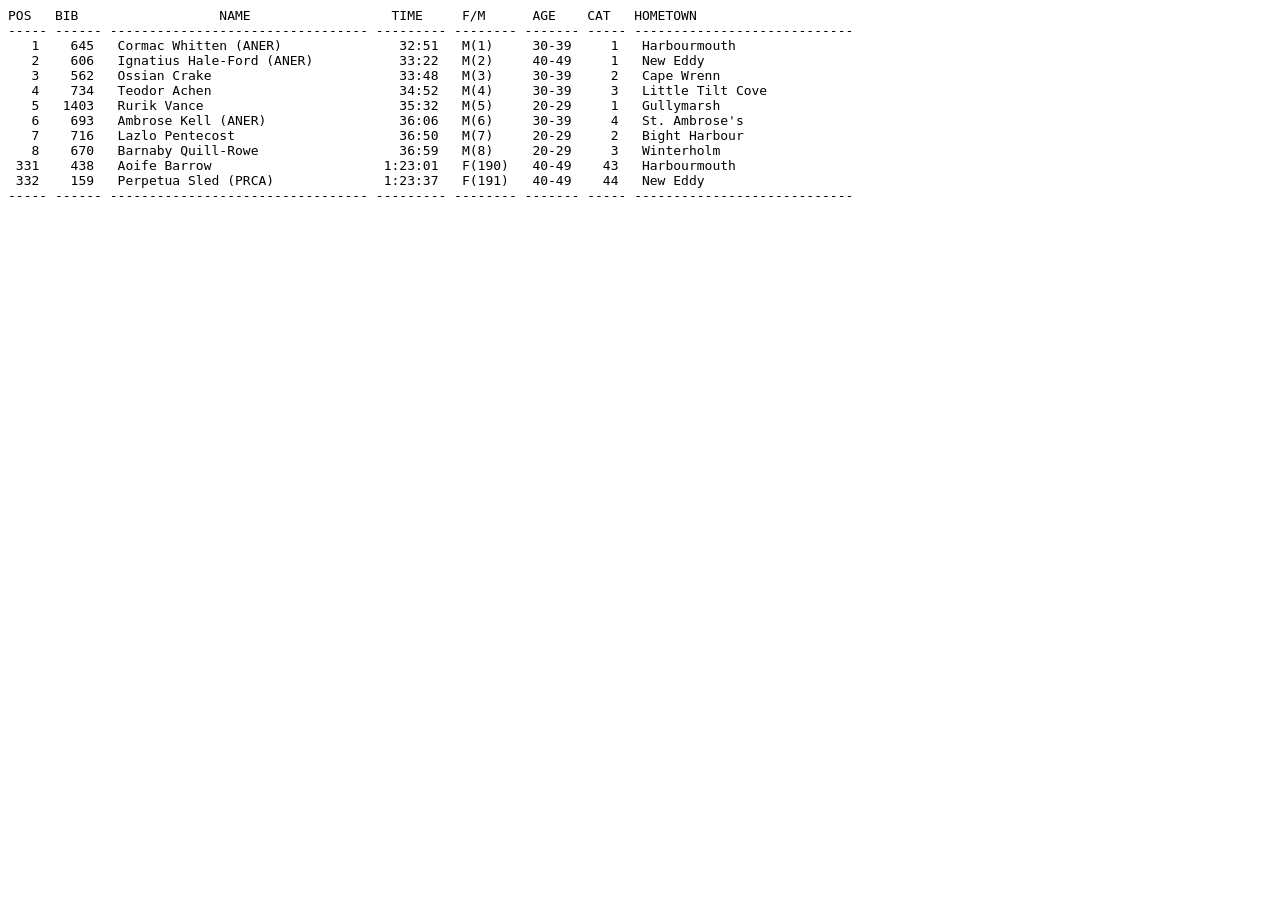
<file: tests/fixtures/results_general.html>
<html><body><pre>POS   BIB                  NAME                  TIME     F/M      AGE    CAT   HOMETOWN                   
----- ------ --------------------------------- --------- -------- ------- ----- ----------------------------
   1    645   Cormac Whitten (ANER)               32:51   M(1)     30-39     1   Harbourmouth
   2    606   Ignatius Hale-Ford (ANER)           33:22   M(2)     40-49     1   New Eddy
   3    562   Ossian Crake                        33:48   M(3)     30-39     2   Cape Wrenn
   4    734   Teodor Achen                        34:52   M(4)     30-39     3   Little Tilt Cove
   5   1403   Rurik Vance                         35:32   M(5)     20-29     1   Gullymarsh
   6    693   Ambrose Kell (ANER)                 36:06   M(6)     30-39     4   St. Ambrose's
   7    716   Lazlo Pentecost                     36:50   M(7)     20-29     2   Bight Harbour
   8    670   Barnaby Quill-Rowe                  36:59   M(8)     20-29     3   Winterholm
 331    438   Aoife Barrow                      1:23:01   F(190)   40-49    43   Harbourmouth
 332    159   Perpetua Sled (PRCA)              1:23:37   F(191)   40-49    44   New Eddy
----- ------ --------------------------------- --------- -------- ------- ----- ----------------------------
</pre></body></html>
</file>
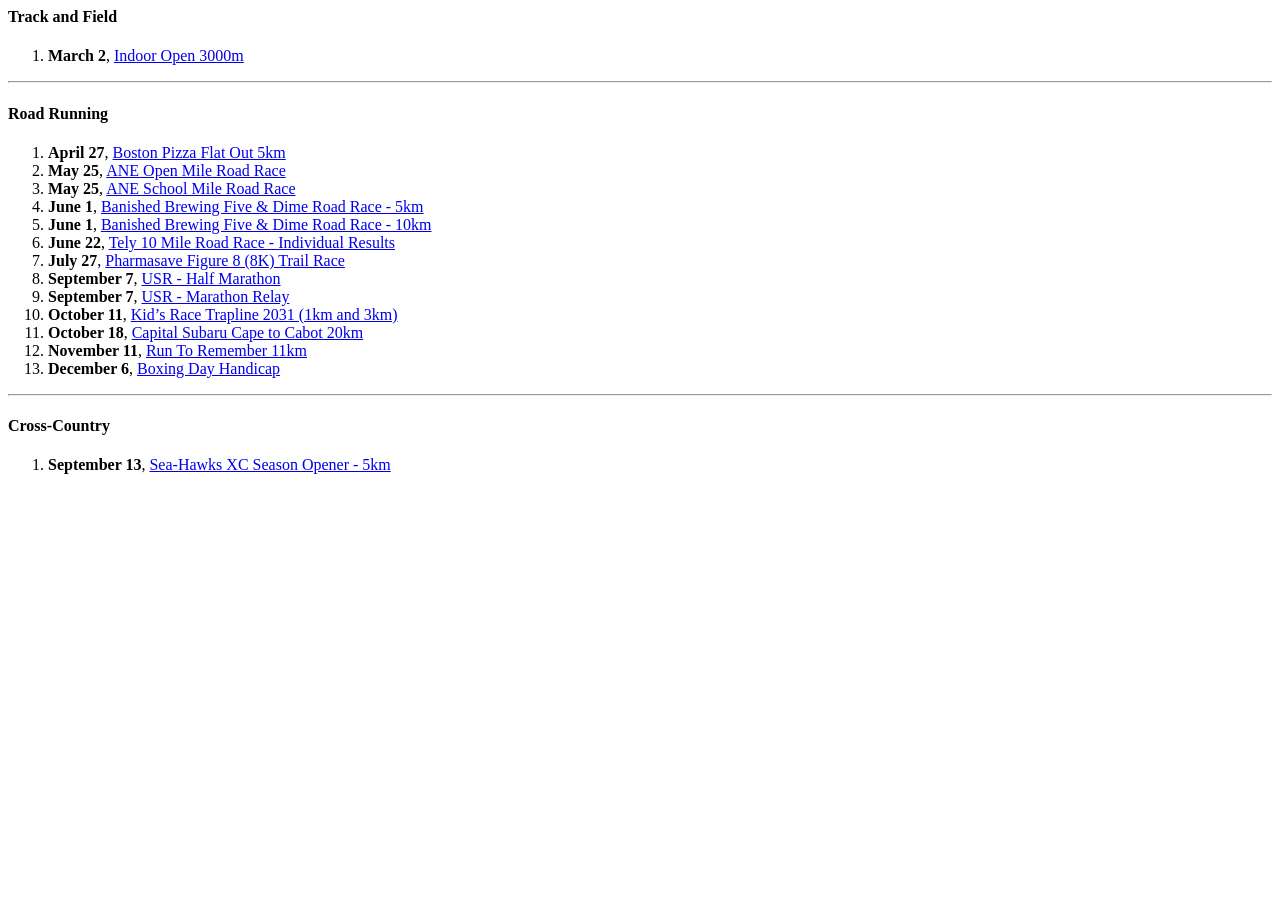
<file: tests/fixtures/results_index.html>
<html><body>
<h4>Track and Field</h4>
<ol>
  <li><b>March 2</b>, <a href="tf/2031/20310302-indoor-open.php" target="_self">Indoor Open 3000m</a></li>
</ol>
<hr>
<h4>Road Running</h4>
<ol>
  <li><b>April 27</b>, <a href="rr/2031/20310427-flat-out-5k.php
" target="_self">Boston Pizza Flat Out 5km</a></li>
  <li><b>May 25</b>, <a href="rr/2031/20310525-open-mile.php
" target="_self">ANE Open Mile Road Race</a></li>
  <li><b>May 25</b>, <a href="rr/2031/20310525-school-mile.pdf
" target="_self">ANE School Mile Road Race</a></li>
  <li><b>June 1</b>, <a href="rr/2031/20310601-five-dime-5km.php
" target="_self">Banished Brewing Five &amp; Dime Road Race - 5km</a></li>
  <li><b>June 1</b>, <a href="rr/2031/20310601-five-dime-10km.php
" target="_self">Banished Brewing Five &amp; Dime Road Race - 10km</a></li>
  <li><b>June 22</b>, <a href="rr/2031/20310622-tely10-results.php
" target="_self">Tely 10 Mile Road Race - Individual Results</a></li>
  <li><b>July 27</b>, <a href="rr/2031/20310727-figure8.php
" target="_self">Pharmasave Figure 8 (8K) Trail Race</a></li>
  <li><b>September 7</b>, <a href="rr/2031/20310907-usr-half.php
" target="_self">USR - Half Marathon</a></li>
  <li><b>September 7</b>, <a href="rr/2031/20310907-usr-relay.pdf
" target="_self">USR - Marathon Relay</a></li>
  <li><b>October 11</b>, <a href="rr/2031/2031-trapline-kids.pdf
" target="_self">Kid&#8217;s Race Trapline 2031 (1km and 3km)</a></li>
  <li><b>October 18</b>, <a href="rr/2031/20311018-c2c-20km.php
" target="_self">Capital Subaru Cape to Cabot 20km</a></li>
  <li><b>November 11</b>, <a href="rr/2031/20311111-Run-2-Remember.php
" target="_self">Run To Remember 11km</a></li>
  <li><b>December 6</b>, <a href="rr/2031/20311206-mystery.php
" target="_self">Boxing Day Handicap</a></li>
</ol>
<hr>
<h4>Cross-Country</h4>
<ol>
  <li><b>September 13</b>, <a href="xc/2031/20310913-opener.php" target="_self">Sea-Hawks XC Season Opener - 5km</a></li>
</ol>
</body></html>
</file>
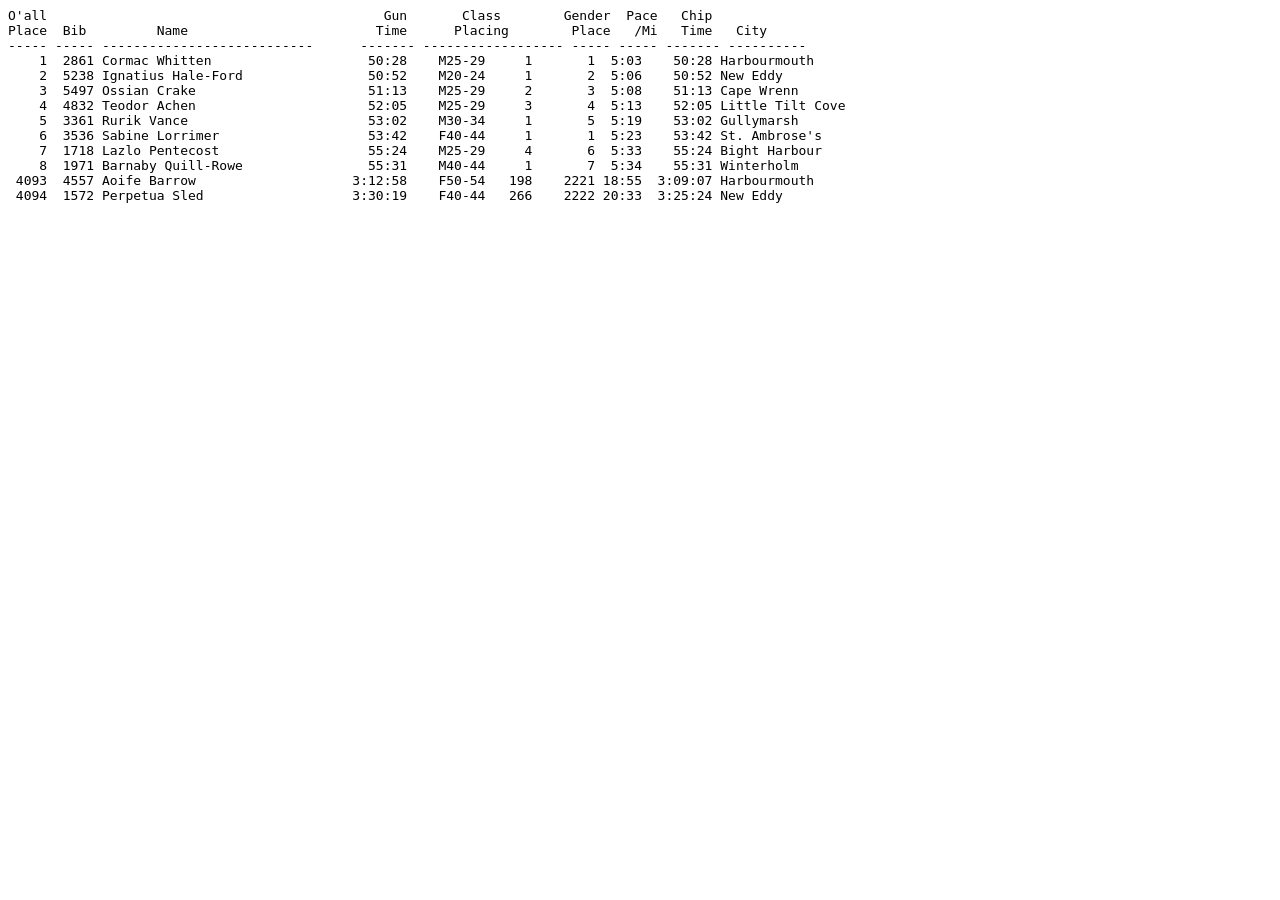
<file: tests/fixtures/results_tely.html>
<html><body><pre>O'all                                           Gun       Class        Gender  Pace   Chip
Place  Bib         Name                        Time      Placing        Place   /Mi   Time   City
----- ----- ---------------------------      ------- ------------------ ----- ----- ------- ----------
    1  2861 Cormac Whitten                    50:28    M25-29     1       1  5:03    50:28 Harbourmouth
    2  5238 Ignatius Hale-Ford                50:52    M20-24     1       2  5:06    50:52 New Eddy
    3  5497 Ossian Crake                      51:13    M25-29     2       3  5:08    51:13 Cape Wrenn
    4  4832 Teodor Achen                      52:05    M25-29     3       4  5:13    52:05 Little Tilt Cove
    5  3361 Rurik Vance                       53:02    M30-34     1       5  5:19    53:02 Gullymarsh
    6  3536 Sabine Lorrimer                   53:42    F40-44     1       1  5:23    53:42 St. Ambrose's
    7  1718 Lazlo Pentecost                   55:24    M25-29     4       6  5:33    55:24 Bight Harbour
    8  1971 Barnaby Quill-Rowe                55:31    M40-44     1       7  5:34    55:31 Winterholm
 4093  4557 Aoife Barrow                    3:12:58    F50-54   198    2221 18:55  3:09:07 Harbourmouth
 4094  1572 Perpetua Sled                   3:30:19    F40-44   266    2222 20:33  3:25:24 New Eddy
</pre></body></html>
</file>
